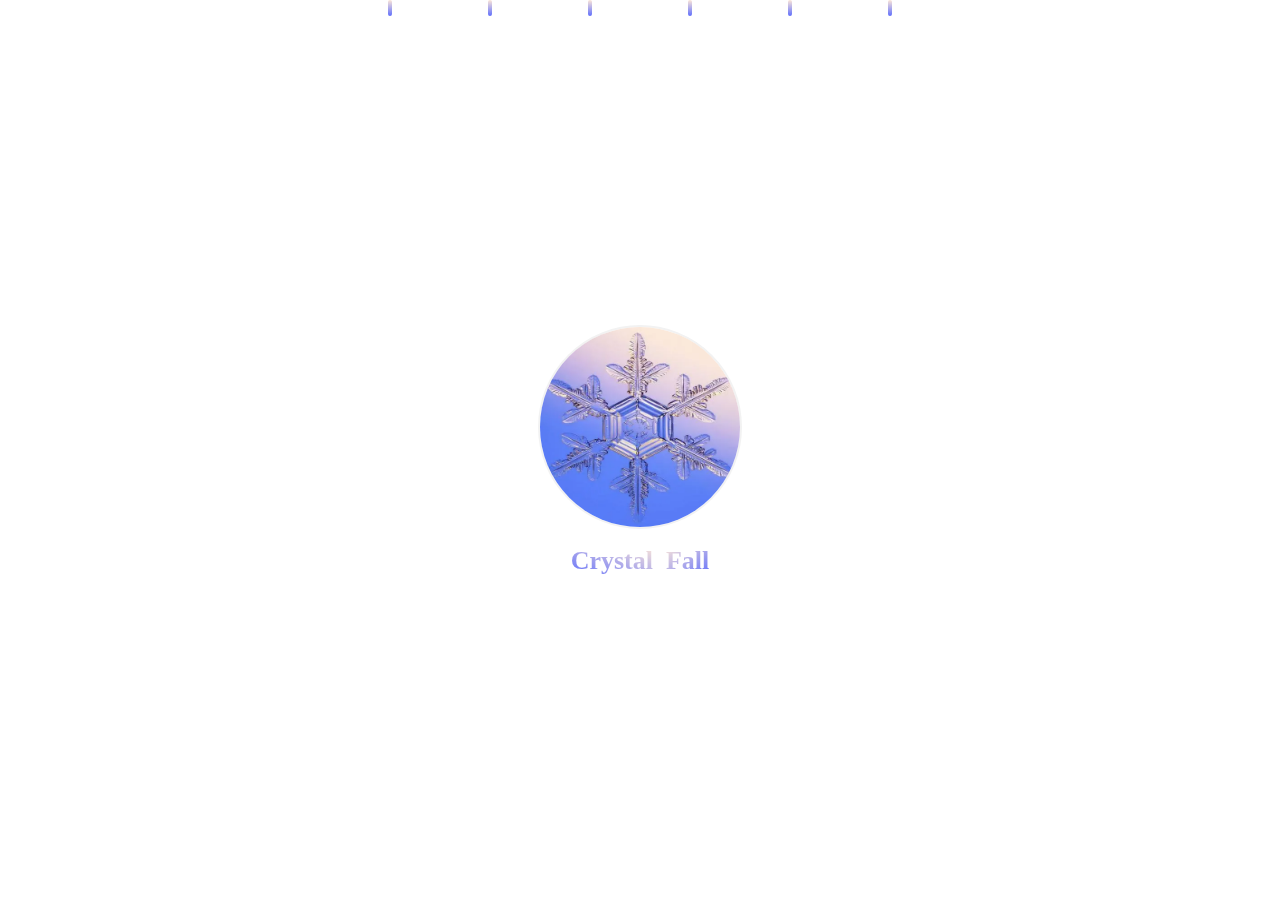
<file: index.html>
<!DOCTYPE html>
<html lang="en">

<head>
  <meta charset="UTF-8">
  <meta http-equiv="X-UA-Compatible" content="IE=edge">
  <meta name="viewport" content="width=device-width, initial-scale=1.0">
  <link rel="shortcut icon" href="./crystal.ico" type="image/x-icon">

  <link rel="stylesheet" href="index.css">
  <title>Crystal Fall</title>
</head>

<body id="crystal-body">
  <div class="crystal-container">
    <div class="crystal-img">
      <img src="./crystal.ico" alt="crystal img">
    </div>
    <div class="crystal-fall-container">
      <div class="crystal">
        Crystal
      </div>
      <div class="fall">
        Fall
      </div>
    </div>
  </div>
  <div class="crystal-raindrop crystal-raindrop-1"></div>
  <div class="crystal-raindrop crystal-raindrop-2"></div>
  <div class="crystal-raindrop crystal-raindrop-3"></div>
  <div class="crystal-raindrop crystal-raindrop-4"></div>
  <div class="crystal-raindrop crystal-raindrop-5"></div>
  <div class="crystal-raindrop crystal-raindrop-6"></div>

  <script src="index.js"></script>
</body>

</html>
</file>
<file: index.css>
@keyframes raindrop-run {
  0% {
    top: 0%;
  }

  100% {
    top: calc(100vh - 16px);
    opacity: 0;
  }
}

html,
body,
.crystal-container {
  padding: 0;
  margin: 0;
  height: 100%;
}

#crystal-body {
  position: relative;
  max-width: 600px;
  margin: 0 auto;
}

.crystal-container {
  display: flex;
  justify-content: center;
  align-items: center;
  flex-direction: column;
  color: #333;
}

.crystal-img img {
  width: 200px;
  height: 200px;
  border: 2px solid #f2f2f2;
  border-radius: 50%;
  margin-bottom: 13px;
}

.crystal-fall-container {
  display: flex;
  align-items: center;
}

.crystal,
.fall {
  font-size: 26px;
  font-weight: 600;
  -webkit-background-clip: text;
  -webkit-text-fill-color: transparent;
}

.crystal {
  background-image: linear-gradient(to top right, rgb(97, 111, 252), rgb(253, 231, 216));
}

.fall {
  margin-left: 13px;
  background-image: linear-gradient(to bottom right, rgb(253, 231, 216), rgb(97, 111, 252));
}

.crystal-raindrop {
  position: absolute;
  top: 0;
  left: 0;
  width: 4px;
  height: 16px;
  color: #fff;
  font-size: 13px;
  border-radius: 2px;
  background-image: linear-gradient(to bottom, rgb(253, 231, 216), rgb(97, 111, 252));
}

.crystal-raindrop::before {
  content: ' ';
  position: absolute;
  top: 0;
  left: 50%;
  transform: translateX(-50%) translateY(calc(-100% - 3px));
  color: rgb(97, 111, 252);
}

.crystal-raindrop-1 {
  left: calc(100% / 6 - 100% / 12 - 2px);
  animation: raindrop-run 13s 2s;
}

.crystal-raindrop-1::before {
  content: '哒棒棒师老王';
}

.crystal-raindrop-2 {
  left: calc(100% / 6 * 2 - 100% / 12 - 2px);
  animation: raindrop-run 13s 6s;
}

.crystal-raindrop-2::before {
  content: '哒美美师老王';
}

.crystal-raindrop-3 {
  left: calc(100% / 6 * 3 - 100% / 12 - 2px);
  animation: raindrop-run 13s 10s;
}

.crystal-raindrop-3::before {
  content: '爱可超师老王';
}

.crystal-raindrop-4 {
  left: calc(100% / 6 * 4 - 100% / 12 - 2px);
  animation: raindrop-run 13s 14s;
}

.crystal-raindrop-4::before {
  content: '性知超师老王';
}

.crystal-raindrop-5 {
  left: calc(100% / 6 * 5 - 100% / 12 - 2px);
  animation: raindrop-run 13s 18s;
}

.crystal-raindrop-5::before {
  content: '乐快活生师老王';
}

.crystal-raindrop-6 {
  left: calc(100% - 100% / 12 - 2px);
  animation: raindrop-run 13s 22s;
}

.crystal-raindrop-6::before {
  content: '意胜事万师老王';
}
</file>
